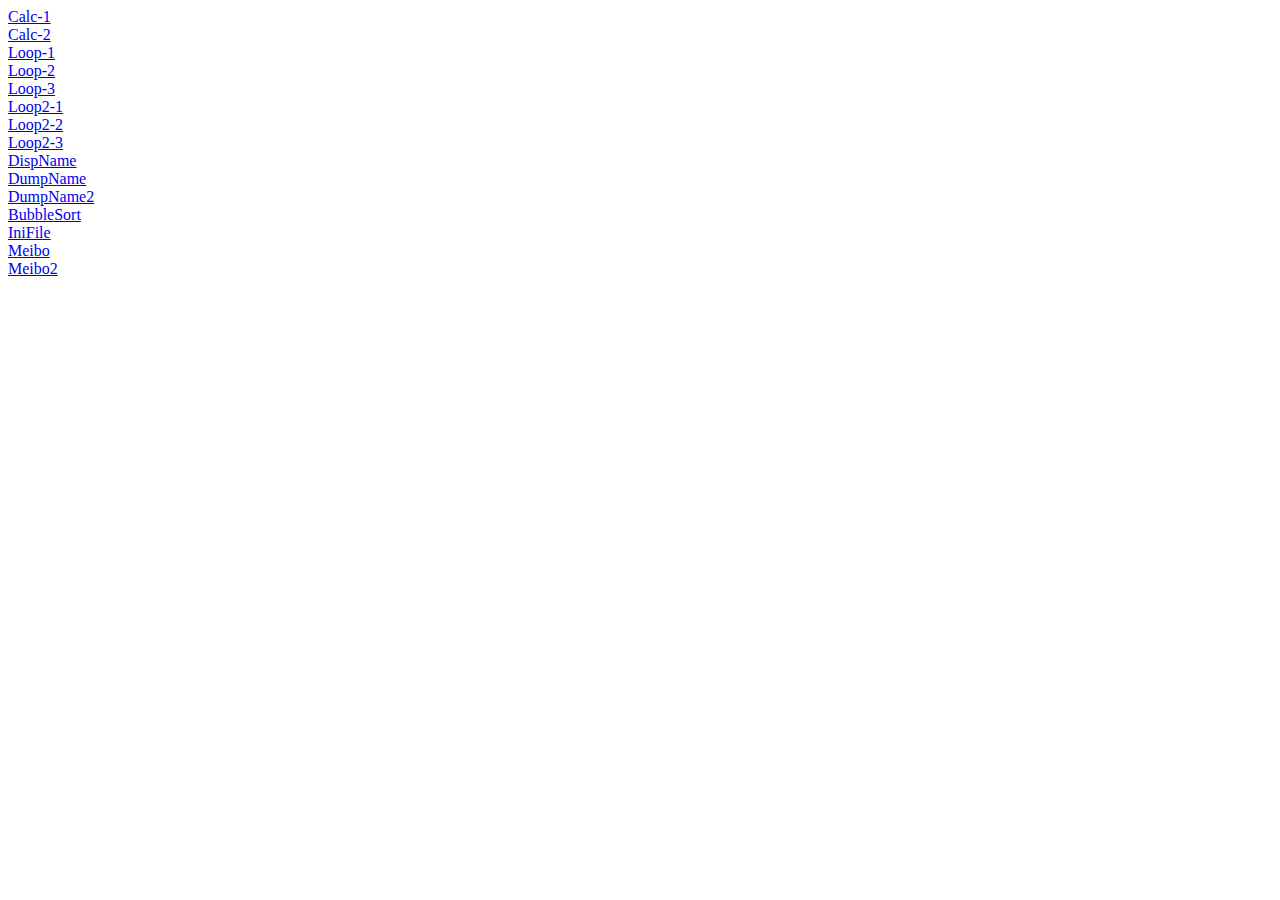
<file: index.html>
<!DOCTYPE html>
<html lang="en">
<head>
    <meta charset="UTF-8">
    <meta http-equiv="X-UA-Compatible" content="IE=edge">
    <meta name="viewport" content="width=device-width, initial-scale=1.0">
    <title>Document</title>
</head>
<body>
    <a href="./Calc/1-1/input.php">Calc-1</a><br>
    <a href="./Calc/1-2/input.php">Calc-2</a><br>    
    <a href="./Loop/2-1.php">Loop-1</a><br>
    <a href="./Loop/2-2.php">Loop-2</a><br>
    <a href="./Loop/2-3.php">Loop-3</a><br>
    <a href="./Loop2/3-1/input.php">Loop2-1</a><br>
    <a href="./Loop2/3-2/input.php">Loop2-2</a><br>
    <a href="./Loop2/3-3/input.php">Loop2-3</a><br>
    <a href="./DispName/index.php">DispName</a><br>
    <a href="./DumpName/index.php">DumpName</a><br>
    <a href="./DumpName2/index.php">DumpName2</a><br>
    <a href="./BubbleSort/index.php">BubbleSort</a><br>
    <a href="./IniFile/input.php">IniFile</a><br>
    <a href="./Meibo/index.php">Meibo</a><br>
    <a href="./Meibo2/index.php">Meibo2</a><br>
</body>
</html>
</file>
